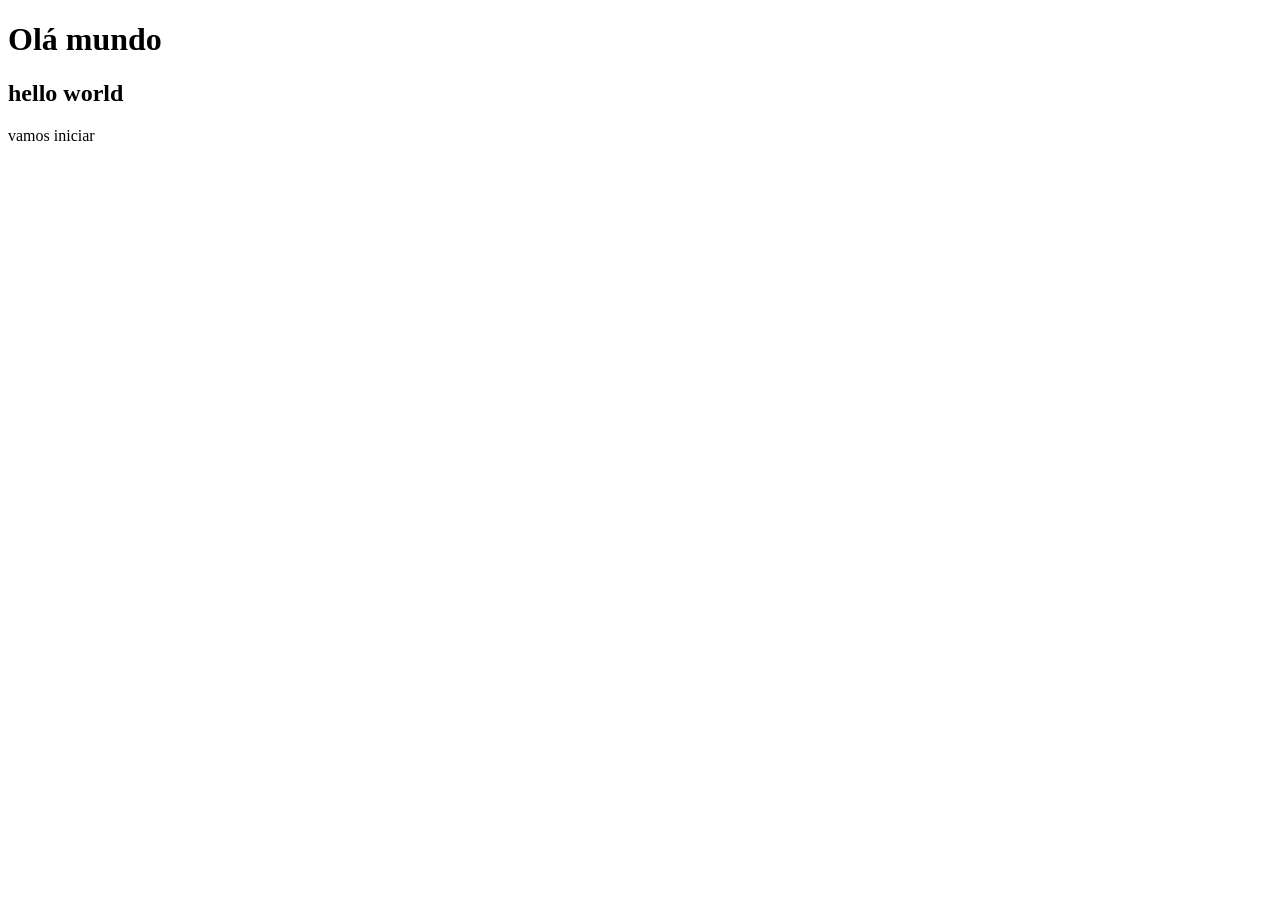
<file: Aula 3/Exercícios/EX1/index.html>
<!DOCTYPE html>
<html lang="en">
<head>
    <meta charset="UTF-8">
    <meta name="viewport" content="width=device-width, initial-scale=1.0">
    <title>Document</title>
</head>
<body>
    <h1> Olá mundo</h1>
    <h2> hello world</h2>
    <p> vamos iniciar</p>
</body>
</html>
</file>
